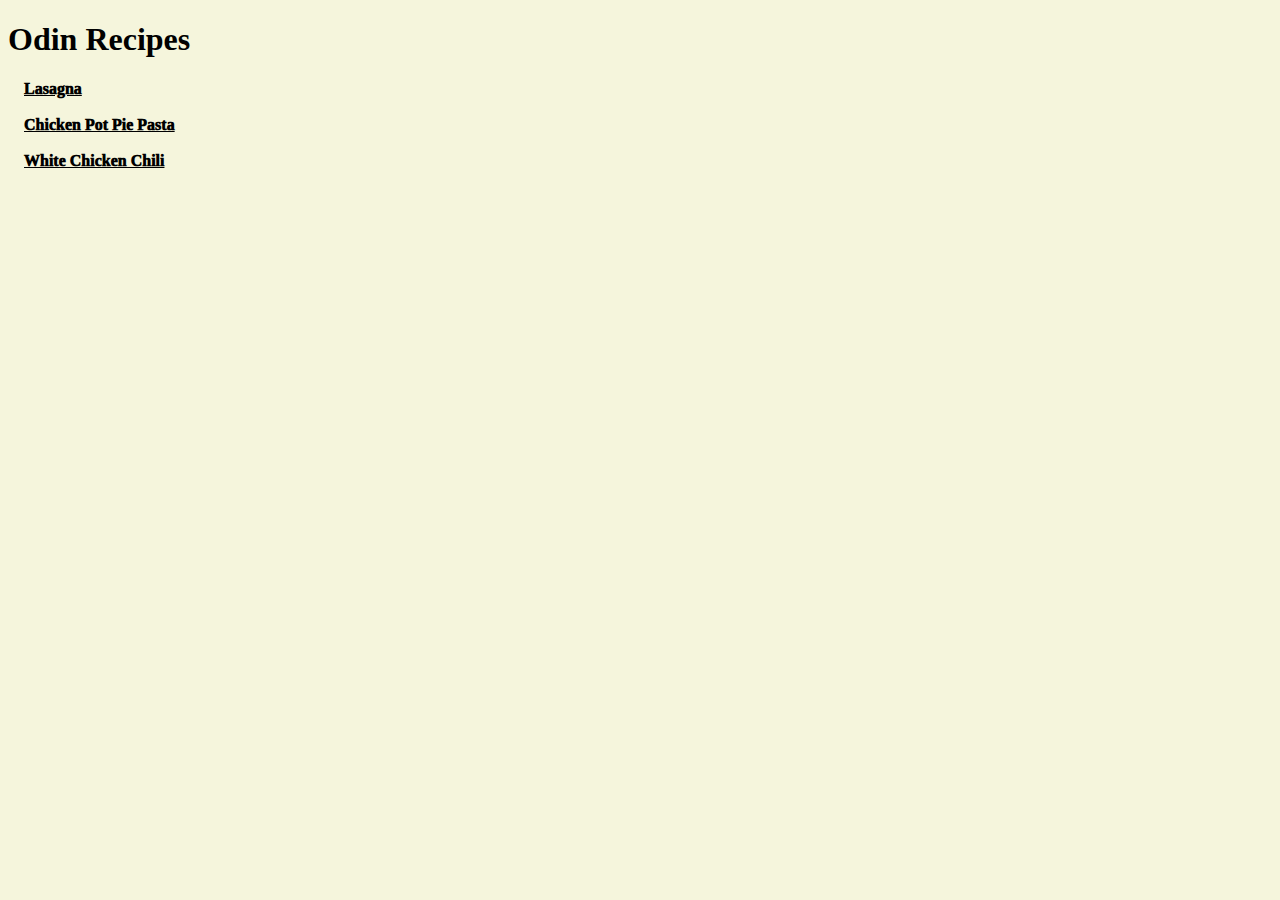
<file: index.html>
<!DOCTYPE html>
<html lang="en">
<head>
    <meta charset="UTF-8">
    <meta name="Viewport" content="width=device-width, initial-scale=1.0">
    <link rel="stylesheet" href="style.css">
    <title>Odin Recipes - Home</title>
</head>
<body>
    <h1>Odin Recipes</h1>
    &emsp;<a class="link" href="recipes/lasagna.html">Lasagna</a><br><br>
    &emsp;<a class="link" href="recipes/potpie.html">Chicken Pot Pie Pasta</a><br><br>
    &emsp;<a class="link" href="recipes/chili.html">White Chicken Chili</a><br><br>
</body>
</html>
</file>
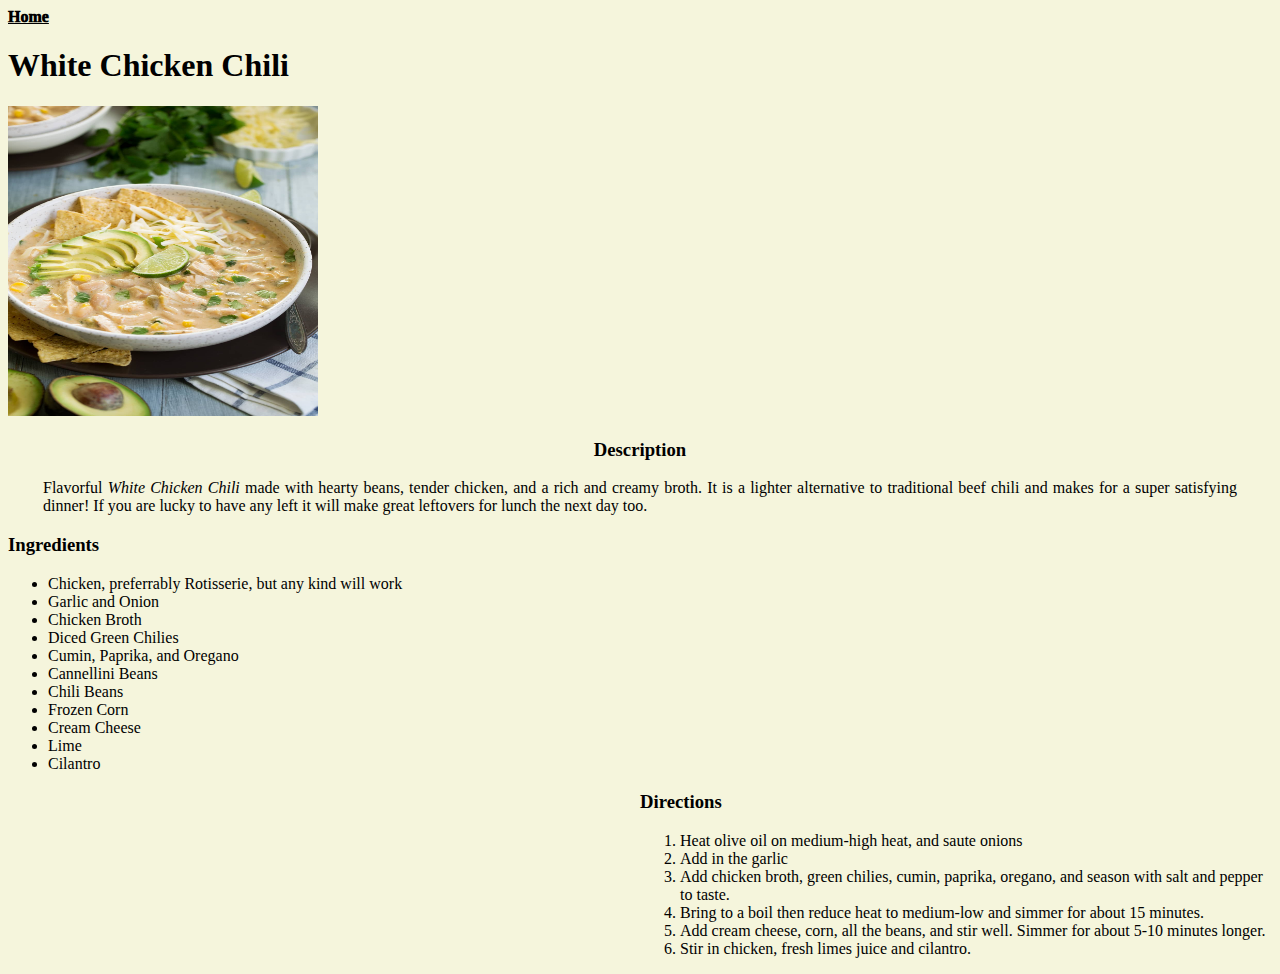
<file: recipes/chili.html>
<!DOCTYPE html>
<html lang="en">
<head>
    <meta charset="UTF-8">
    <meta name="Viewport" content="width=device-width, initial-scale=1.0">
    <link rel="stylesheet" href="../style.css">
    <title>White Chicken Chili Recipe</title>
</head>
<body>
    <a class="link" href="../index.html">Home</a>
    <h1>White Chicken Chili</h1>
    <img src="../images/white-chicken-chili.jpg" 
    alt="White Chicken Chili" height="310" width="310">
    <div class="Description">
        <h3>Description</h3>
        <p>Flavorful <em>White Chicken Chili</em> made with hearty beans, tender 
        chicken, and a rich and creamy broth. It is a lighter alternative to 
        traditional beef chili and makes for a super satisfying dinner! If you are 
        lucky to have any left it will make great leftovers for lunch the next day too. 
        </p>
    </div>
    <div class="Ingredients">
        <h3>Ingredients</h3>
        <ul>
            <li>Chicken, preferrably Rotisserie, but any kind will work</li>
            <li>Garlic and Onion</li>
            <li>Chicken Broth</li>
            <li>Diced Green Chilies</li>
            <li>Cumin, Paprika, and Oregano</li>
            <li>Cannellini Beans</li>
            <li>Chili Beans</li>
            <li>Frozen Corn</li> 
            <li>Cream Cheese</li>
            <li>Lime</li>
            <li>Cilantro</li>
        </ul>
    </div>
    <div class="Directions">
        <h3>Directions</h3>
        <ol>
            <li>Heat olive oil on medium-high heat, and saute onions</li>
            <li>Add in the garlic</li>
            <li>Add chicken broth, green chilies, cumin, paprika, oregano,
            and season with salt and pepper to taste.
            </li>
            <li>Bring to a boil then reduce heat to medium-low and simmer for 
            about 15 minutes.</li>
            <li>Add cream cheese, corn, all the beans, and stir well. Simmer
            for about 5-10 minutes longer.
            </li>
            <li>Stir in chicken, fresh limes juice and cilantro.</li>
        </ol>
    </div>
</file>
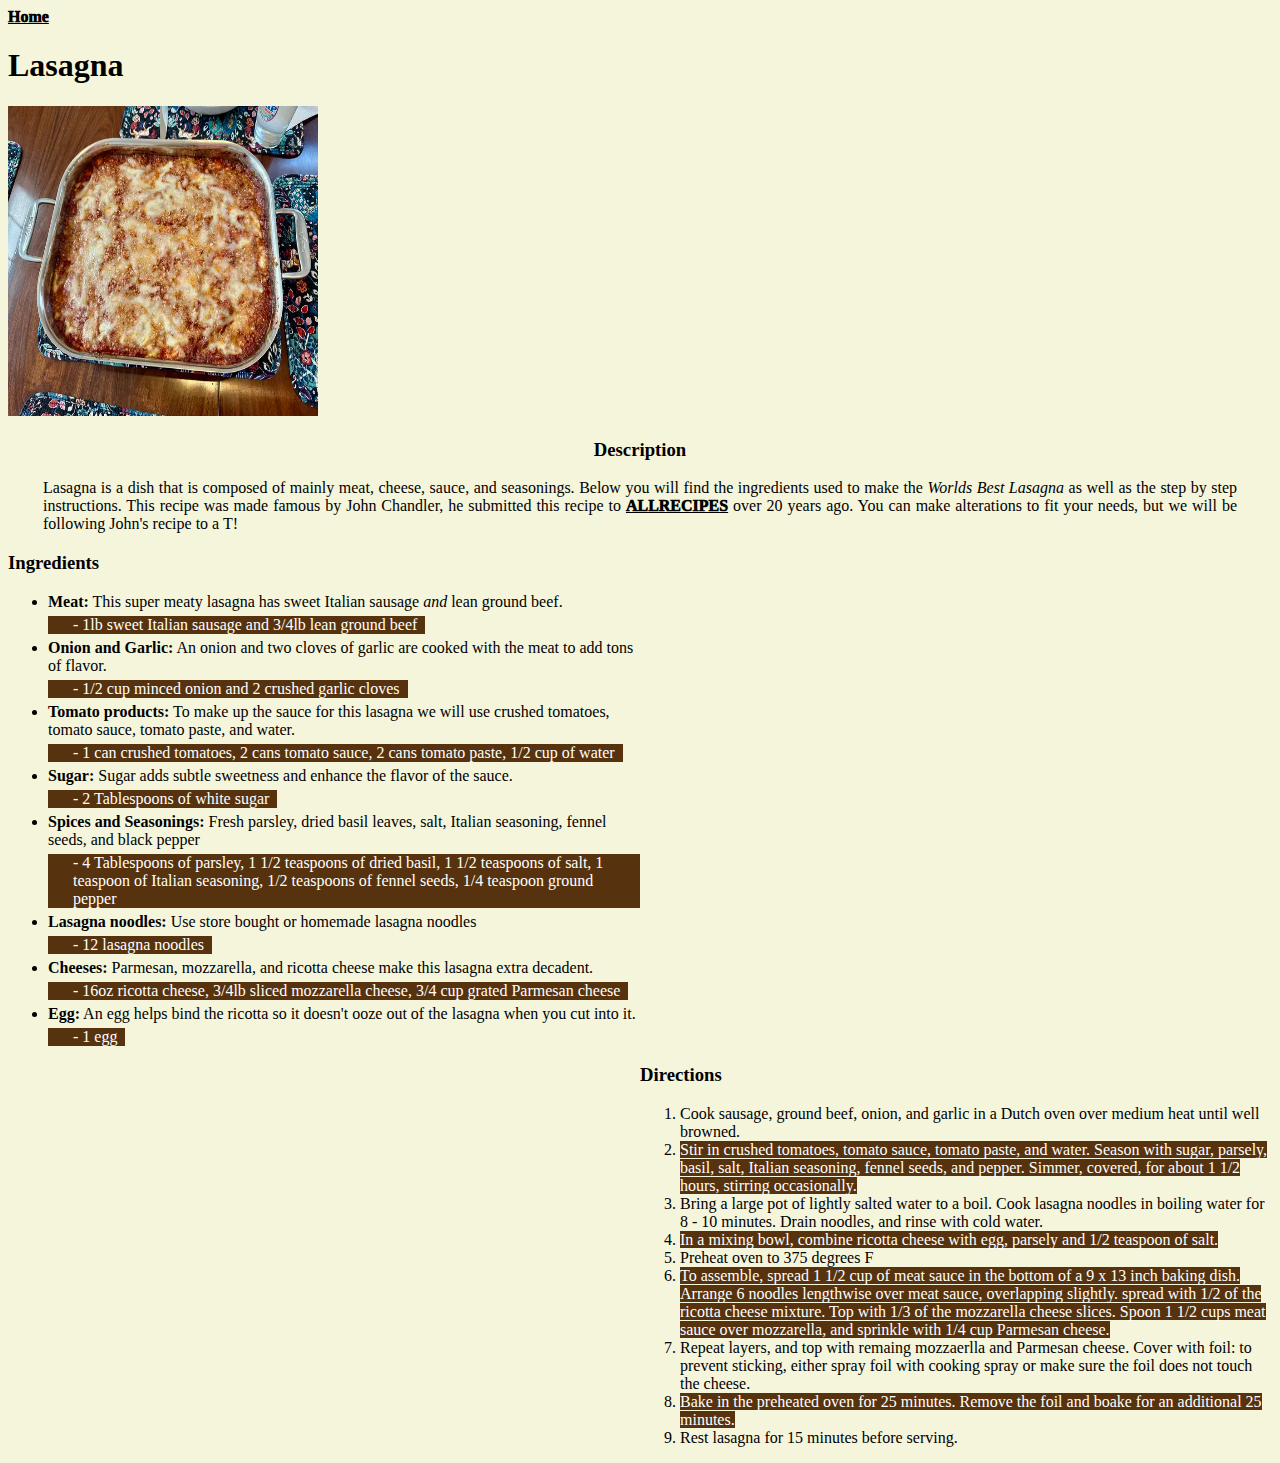
<file: recipes/lasagna.html>
<!DOCTYPE html>
<html lang="en">
    <head>
        <meta charset="UTF-8">
        <meta name="Viewport" content="width device-width, initial-scale=1.0">
        <link rel="stylesheet" href="../style.css">
        <title>Lasagna Recipe</title>
    </head>
    <body>
        <a class="link" href="../index.html">Home</a>
        <h1>Lasagna</h1>
        <img src="../images/lasagna.webp" alt="lasagna" height="310" width="310">
        <div class="Description">
            <h3>Description</h3>
            <p>Lasagna is a dish that is composed of mainly meat, cheese, 
            sauce, and seasonings. Below you will find the ingredients 
            used to make the <em>Worlds Best Lasagna</em> as well as 
            the step by step instructions. This recipe was made famous 
            by John Chandler, he submitted this recipe to 
            <a class="link" href="https://www.allrecipes.com/recipe/23600/worlds-best-lasagna/">ALLRECIPES</a> 
            over 20 years ago. You can make alterations to fit your needs, 
            but we will be following John's recipe to a T!
            </p>
        </div>
        <div class="Ingredients">
            <h3>Ingredients</h3>
            <ul>
                <li><strong>Meat:</strong> This super meaty lasagna has sweet 
                Italian sausage <em>and</em> lean ground beef.
                 <span>- 1lb sweet Italian sausage and 3/4lb lean ground beef&ensp;</span>
                </li>
                <li><strong>Onion and Garlic:</strong> An onion and two cloves
                of garlic are cooked with the meat to add tons of flavor.
                <span>- 1/2 cup minced onion and 2 crushed garlic cloves&ensp;</span>
                </li>
                <li><strong>Tomato products:</strong> To make up the sauce for this 
                lasagna we will use crushed tomatoes, tomato sauce, tomato paste,
                and water.
                <span>- 1 can crushed tomatoes, 2 cans tomato sauce, 2 
                cans tomato paste, 1/2 cup of water&ensp;</span>
                </li>
                <li><strong>Sugar:</strong> Sugar adds subtle sweetness and 
                enhance the flavor of the sauce.
                <span>- 2 Tablespoons of white sugar&ensp;</span>
                </li>    
                <li><strong>Spices and Seasonings:</strong> Fresh parsley, dried
                basil leaves, salt, Italian seasoning, fennel seeds, and black 
                pepper
                <span>- 4 Tablespoons of parsley, 1 1/2 teaspoons of dried basil, 
                1 1/2 teaspoons of salt, 1 teaspoon of Italian seasoning, 1/2 teaspoons 
                of fennel seeds, 1/4 teaspoon ground pepper&ensp;</span>
                </li>
                <li><strong>Lasagna noodles:</strong> Use store bought or homemade
                lasagna noodles
                <span>- 12 lasagna noodles&ensp;</span>
                </li>    
                <li><strong>Cheeses:</strong> Parmesan, mozzarella, and ricotta 
                cheese make this lasagna extra decadent.
                <span>- 16oz ricotta cheese, 3/4lb sliced mozzarella cheese,
                3/4 cup grated Parmesan cheese&ensp;</span>
                </li>
                <li><strong>Egg:</strong> An egg helps bind the ricotta so it 
                doesn't ooze out of the lasagna when you cut into it.
                <span>- 1 egg&ensp;</span>
                </li>
            </ul>
        </div>    
        <div class="Directions">
            <h3>Directions</h3>
            <ol>
                <li class="odd">Cook sausage, ground beef, onion, and garlic in a
                Dutch oven over medium heat until well browned.
                </li>
                <li class="even"><span>Stir in crushed tomatoes, tomato sauce, tomato paste, 
                and water. Season with sugar, parsely, basil, salt, Italian 
                seasoning, fennel seeds, and pepper. Simmer, covered, for
                about 1 1/2 hours, stirring occasionally.</span>
                </li>
                <li class="odd">Bring a large pot of lightly salted water to a boil.
                Cook lasagna noodles in boiling water for 8 - 10 minutes.
                Drain noodles, and rinse with cold water.
                </li>
                <li class="even"><span>In a mixing bowl, combine ricotta cheese with egg,
                parsely and 1/2 teaspoon of salt.</span>
                </li>
                <li class="odd">Preheat oven to 375 degrees F
                </li>
                <li class="even"><span>To assemble, spread 1 1/2 cup of meat sauce in the
                bottom of a 9 x 13 inch baking dish. Arrange 6 noodles
                lengthwise over meat sauce, overlapping slightly. spread
                with 1/2 of the ricotta cheese mixture. Top with 1/3 of the 
                mozzarella cheese slices. Spoon 1 1/2 cups meat sauce over
                mozzarella, and sprinkle with 1/4 cup Parmesan cheese.</span>
                </li>
                <li class="odd">Repeat layers, and top with remaing mozzaerlla and
                Parmesan cheese. Cover with foil: to prevent sticking, either 
                spray foil with cooking spray or make sure the foil does not
                touch the cheese.
                </li>
                <li class="even"><span>Bake in the preheated oven for 25 minutes.
                Remove the foil and boake for an additional 25 minutes.</span>
                </li>
                <li class="odd">Rest lasagna for 15 minutes before serving.
                </li>
            </ol>
        </div>
    </body>
</html>
</file>
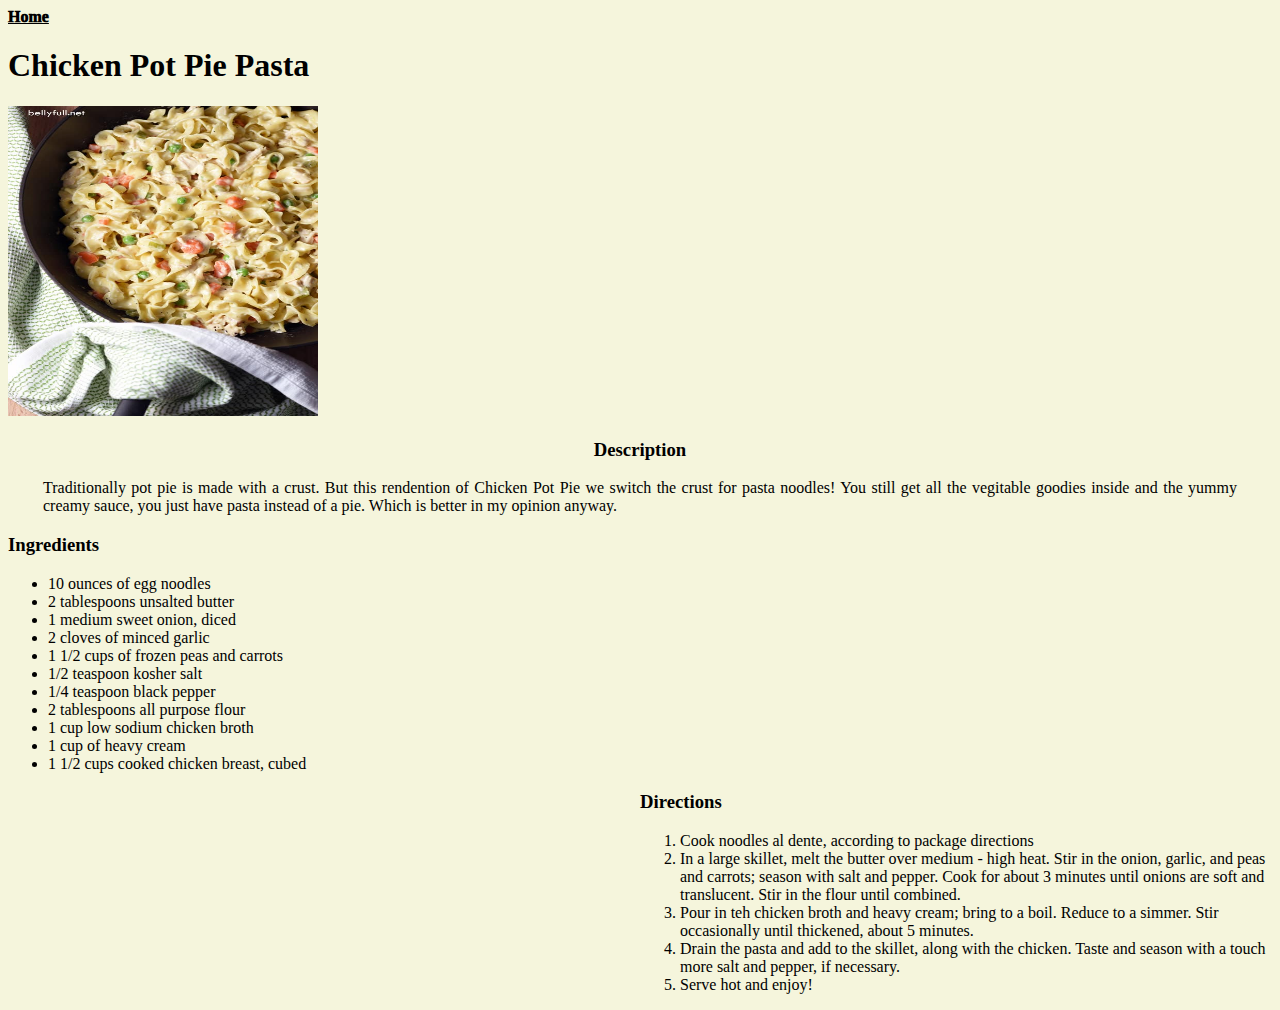
<file: recipes/potpie.html>
<!DOCTYPE html>
<html lang="en">
<head>
    <meta charset="UTF-8">
    <meta name="Viewport" content="width=device-width, initial-scale=1.0">
    <link rel="stylesheet" href="../style.css">
    <title>Chicken Pot Pie Pasta Recipe</title>
</head>
<body>
    <a class="link" href="../index.html">Home</a>
    <h1>Chicken Pot Pie Pasta</h1>
    <img src="../images/chicken-pot-pie-pasta.jpg" 
    alt="Chicken Pot Pie Pasta" height="310" width="310">
    <div class="Description">
        <h3>Description</h3>
        <p>Traditionally pot pie is made with a crust. But this rendention of 
        Chicken Pot Pie we switch the crust for pasta noodles! You still get 
        all the vegitable goodies inside and the yummy creamy sauce, you just
        have pasta instead of a pie. Which is better in my opinion anyway.
        </p>
    </div> 
    <div class="Ingredients">
        <h3>Ingredients</h3>
        <ul>
            <li>10 ounces of egg noodles</li>
            <li>2 tablespoons unsalted butter</li>
            <li>1 medium sweet onion, diced</li>
            <li>2 cloves of minced garlic</li>
            <li>1 1/2 cups of frozen peas and carrots</li>
            <li>1/2 teaspoon kosher salt</li>
            <li>1/4 teaspoon black pepper</li>
            <li>2 tablespoons all purpose flour</li>
            <li>1 cup low sodium chicken broth</li>
            <li>1 cup of heavy cream</li>
            <li>1 1/2 cups cooked chicken breast, cubed</li>
        </ul>
    </div>
    <div class="Directions">
        <h3>Directions</h3>
        <ol>
            <li>Cook noodles al dente, according to package directions</li>
            <li>In a large skillet, melt the butter over medium - high heat.
            Stir in the onion, garlic, and peas and carrots; season with
            salt and pepper. Cook for about 3 minutes until onions are soft
            and translucent. Stir in the flour until combined.
            </li>
            <li>Pour in teh chicken broth and heavy cream; bring to a boil.
            Reduce to a simmer. Stir occasionally until thickened, about 5 minutes.
            </li>
            <li>Drain the pasta and add to the skillet, along with the chicken.
            Taste and season with a touch more salt and pepper, if necessary.
            </li>
            <li>Serve hot and enjoy!</li>
        </ol>
    </div>
</file>
<file: style.css>
body {
    background-color: beige;
}

.link {
    color: black;
    font-weight: 1000;
}

.Description h3 {
    text-align: center;
}

.Description {
    margin: 10px 5px;
    padding-left: 30px;
    padding-right: 30px;
    text-align: justify; 
}

.Ingredients {
    margin-right: 50%;
}

.Ingredients span {
    display: block;
    padding-left: 25px;
    margin-top: 5px;
    margin-bottom: 5px;
    font-weight: 500;
    color: white;
    background-color: #56330e;
    width:fit-content;
}

.Directions {
    margin-left: 50%;
}

.even span {
    color: white;
    background-color: #56330e;
    width:fit-content;
    margin-top: 5px;
    margin-bottom: 5px;
}
</file>
